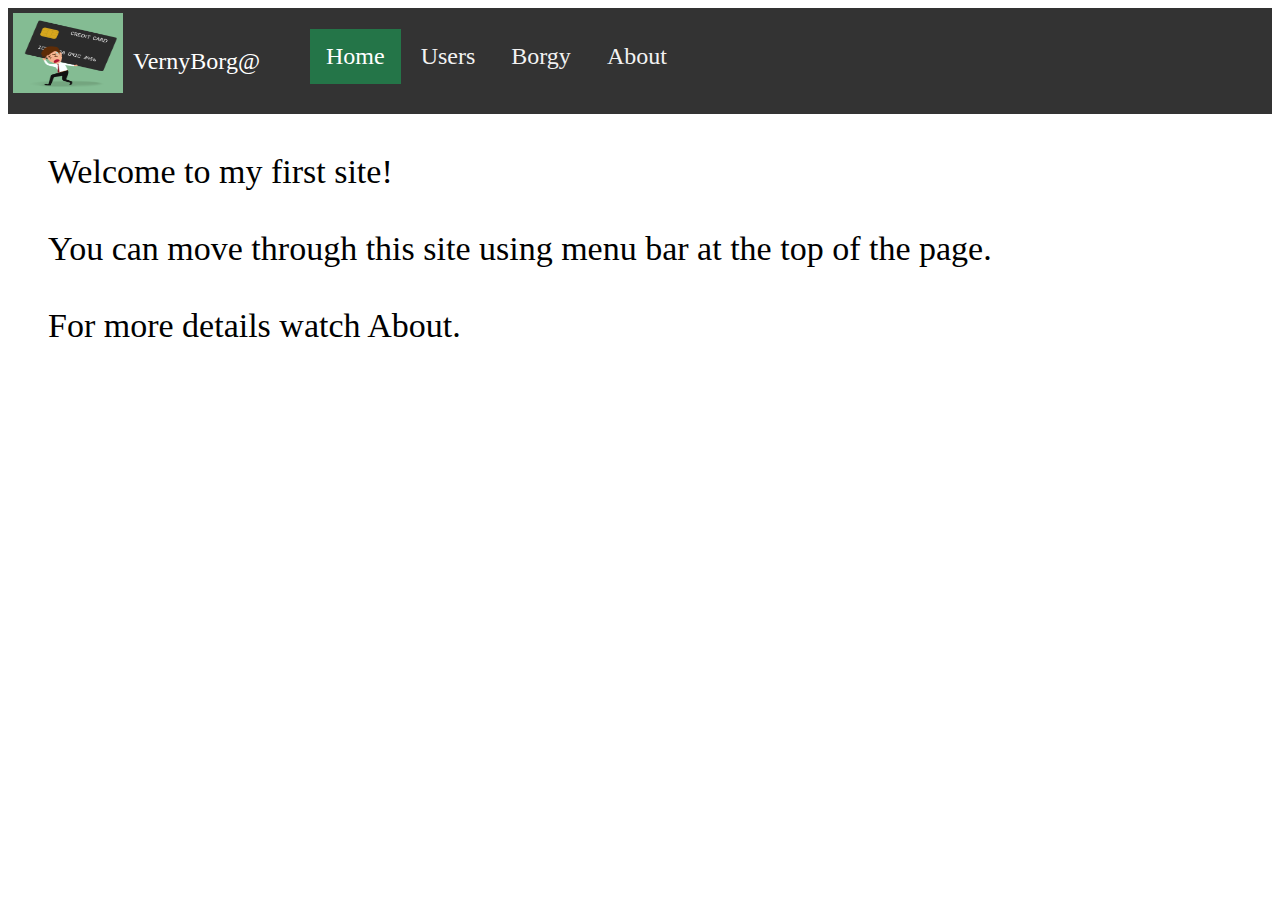
<file: index.html>
<!doctype html>
<html lang="en">

<head>
  <meta charset="utf-8">
  <title>Home</title>
  <meta name="description" content="MY FIRST SITE DESCRIPTION">
  <meta name="author" content="MY NAME">
  <link rel="icon" href="./images/logo1.png">
  <link type="text/css" href="./stylesheets/style.css" rel="stylesheet" />
</head>

<body>
  <div id="mainTheme">
    <div class="row">
      <div class="column">
        <img src="./images/logo1.png" height="80" width="110">
      </div>
      <div class="column" id="name">
        <p>VernyBorg@</p>
      </div>
      <div class="column">
        <ul>
          <li><a class="here" href="./index.html">Home</a></li>
          <li><a href="./users.html">Users</a></li>
          <li><a href="./borgy.html">Borgy</a></li>
          <li><a href="./about.html">About</a></li>
        </ul>
      </div>

    </div>
    <p style="text-indent:30px; font-size:34px; font-family:serif; padding-top:5px; padding-left:10px; padding-right:10px; text-align:justify;">
      Welcome to my first site!
    </p>
    <p style="text-indent:30px; font-size:34px; font-family:serif; padding-top:5px; padding-left:10px; padding-right:10px; text-align:justify;">
      You can move through this site using menu bar at the top of the page.
    </p>
    <p style="text-indent:30px; font-size:34px; font-family:serif; padding-top:5px; padding-left:10px; padding-right:10px; text-align:justify;">
      For more details watch About.
    </p>
  </div>
</body>

</html>
</file>
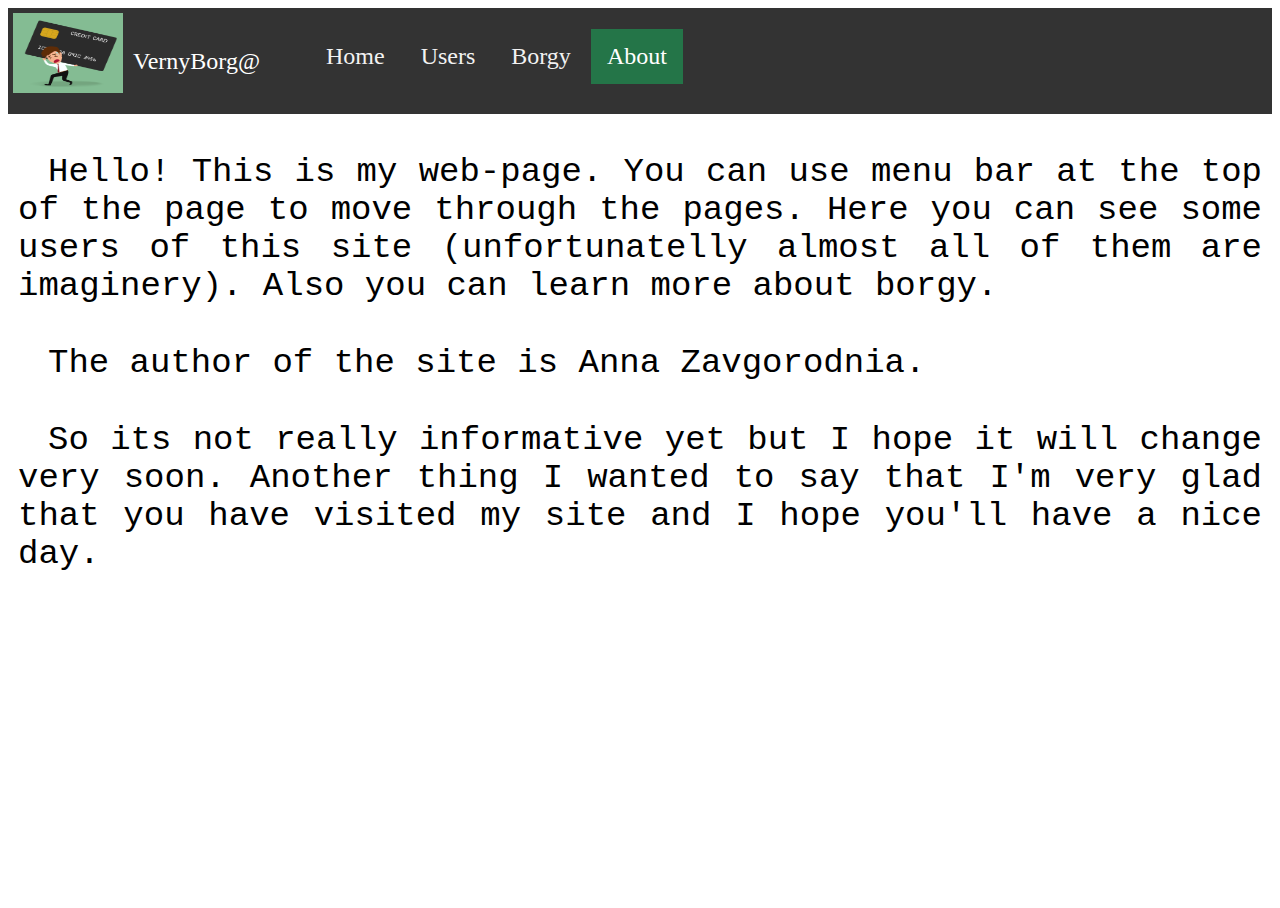
<file: about.html>
<!doctype html>
<html lang="en">

<head>
  <meta charset="utf-8">
  <title>About</title>
  <meta name="description" content="MY FIRST SITE DESCRIPTION">
  <meta name="author" content="MY NAME">
  <link rel="icon" href="./images/logo1.png">
  <link type="text/css" href="./stylesheets/style.css" rel="stylesheet" />
</head>

<body>
  <div class="row">
    <div class="column">
      <img src="./images/logo1.png" height="80" width="110">
    </div>
    <div class="column" id="name">
      <p>VernyBorg@</p>
    </div>
    <div class="column">
      <ul>
        <li><a href="./index.html">Home</a></li>
        <li><a href="./users.html">Users</a></li>
        <li><a  href="./borgy.html">Borgy</a></li>
        <li><a class="here" href="./about.html">About</a></li>
      </ul>
    </div>

  </div>
  <p style="text-indent:30px; font-size:34px; font-family:monospace; padding-top:5px; padding-left:10px; padding-right:10px; text-align:justify;">
    Hello! This is my web-page. You can use menu bar at the top of the page to move through the pages. Here you can see some
    users of this site (unfortunatelly almost all of them are imaginery). Also you can learn more about borgy.
  </p>
  <p style="text-indent:30px; font-size:34px; font-family:monospace; padding-top:5px; padding-left:10px; padding-right:10px; text-align:justify;">
    The author of the site is Anna Zavgorodnia.
  </p>
  <p style="text-indent:30px; font-size:34px; font-family:monospace; padding-top:5px; padding-left:10px; padding-right:10px; text-align:justify;">
    So its not really informative yet but I hope it will change very soon. Another thing I wanted to say that I'm very glad that
    you have visited my site and I hope you'll have a nice day.
  </p>

</body>

</html>
</file>
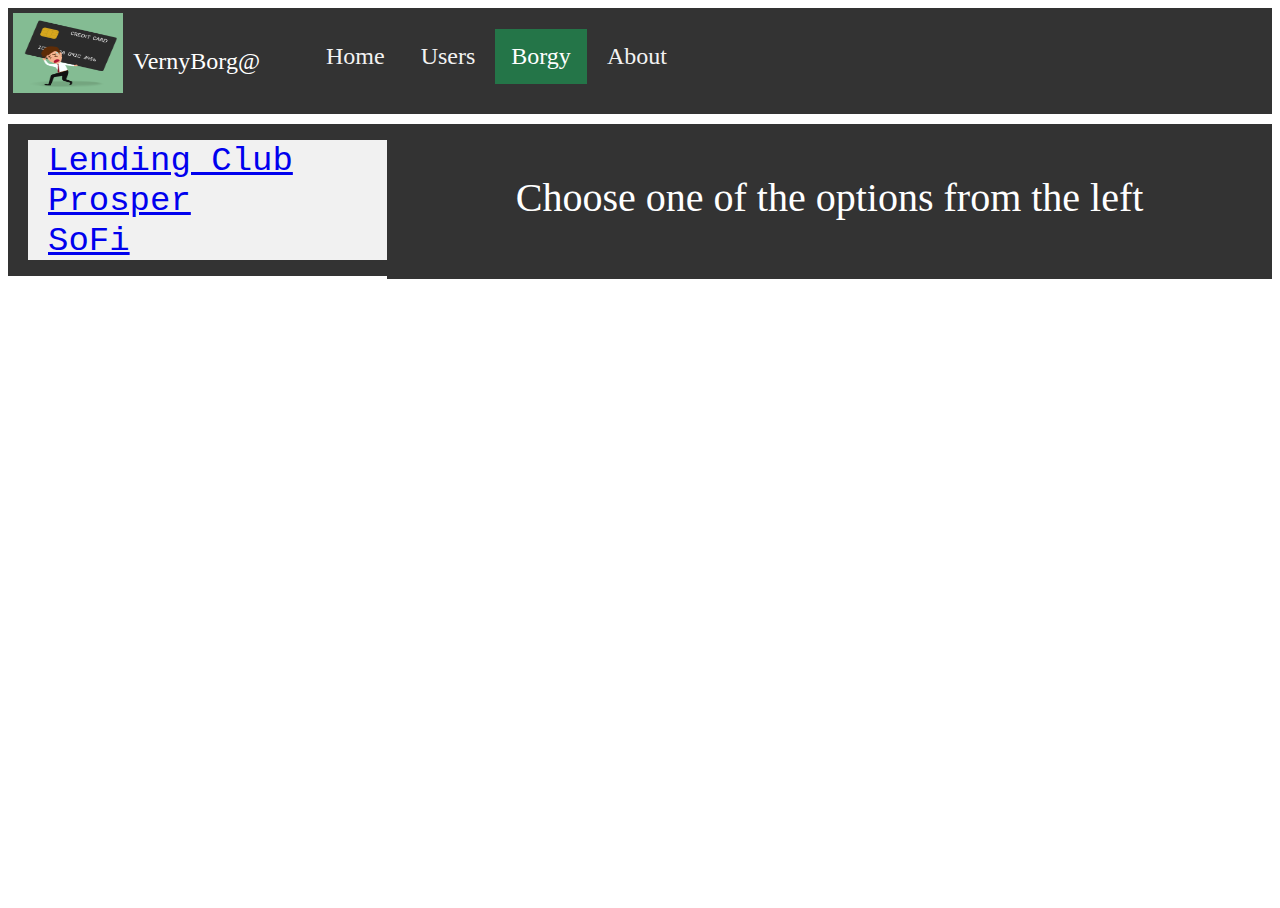
<file: borgy.html>
<!doctype html>
<html lang="en">

<head>
  <meta charset="utf-8">
  <title>Borgy</title>
  <meta name="description" content="MY FIRST SITE DESCRIPTION">
  <meta name="author" content="MY NAME">
  <link rel="icon" href="./images/logo1.png">
  <link type="text/css" href="./stylesheets/style.css" rel="stylesheet" />
</head>

<body>
  <div id="mainTheme">
    <div class="row">
      <div class="column">
        <img src="./images/logo1.png" height="80" width="110">
      </div>
      <div class="column" id="name">
        <p>VernyBorg@</p>
      </div>
      <div class="column">
        <ul>
          <li><a href="./index.html">Home</a></li>
          <li><a href="./users.html">Users</a></li>
          <li><a class="here" href="./borgy.html">Borgy</a></li>
          <li><a href="./about.html">About</a></li>
        </ul>
      </div>

    </div>
    <div class="r">
      <div class="col left l">
        <ul class="borgy">
          <li class="bli"><a href="./borgy/1.html">Lending Club</a></li>
          <li class="bli"><a href="./borgy/2.html">Prosper</a></li>
          <li class="bli"><a href="./borgy/3.html">SoFi</a></li>
        </ul>
      </div>
      <div class="col right r">
        <p style="color:white; text-align:center;font-size:40px;">
          Choose one of the options from the left
        </p>
      </div>
    </div>
  </div>



</body>

</html>
</file>
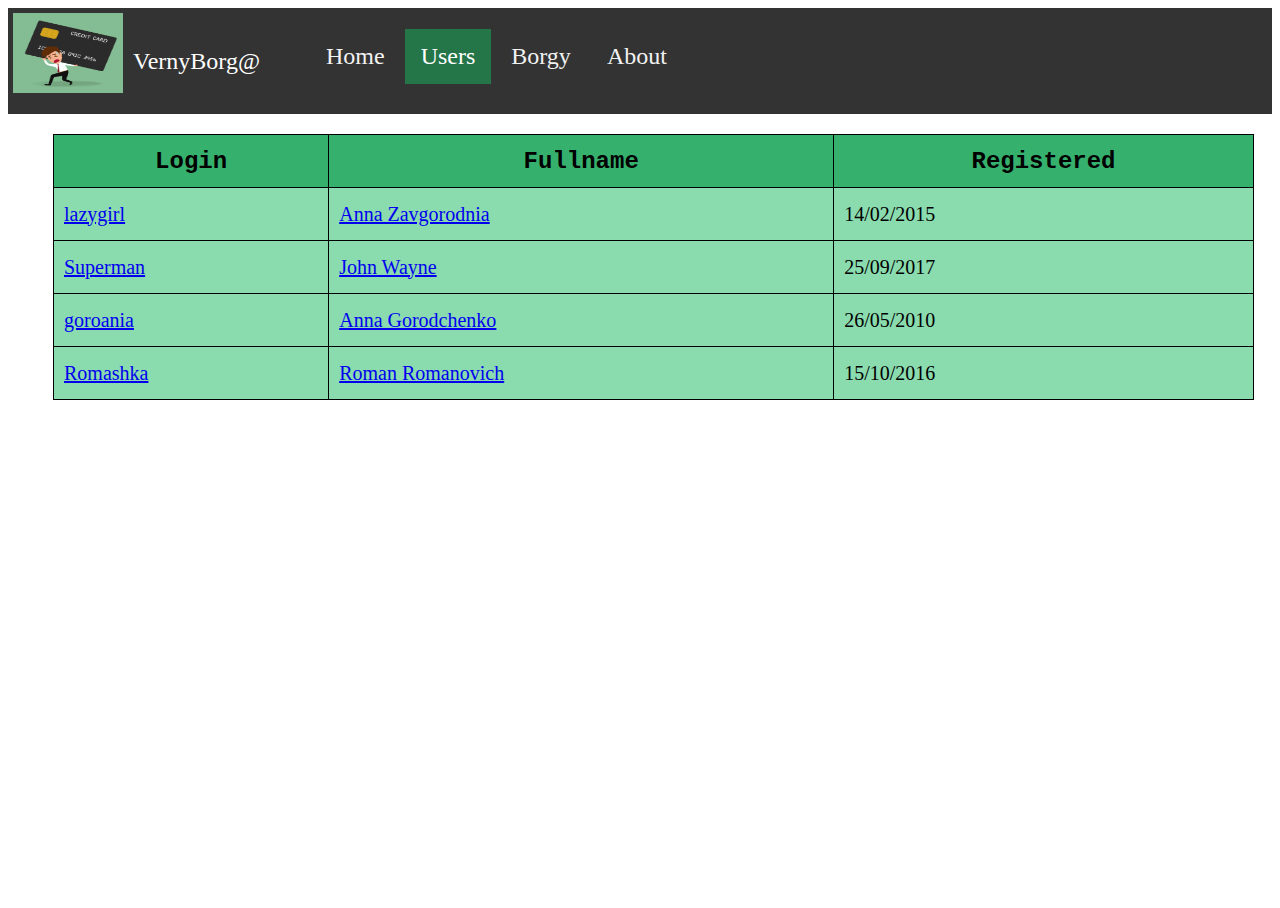
<file: users.html>
<!doctype html>

<html lang="en">

<head>
    <meta charset="utf-8">

    <title>Users</title>
    <meta name="description" content="The HTML5 Herald">
    <meta name="author" content="SitePoint">
    <link rel="icon" href="./images/logo1.png">
    <link type="text/css" href="./stylesheets/style.css" rel="stylesheet" />

</head>

<body>
    <div id="mainTheme">
        <div class="row">
            <div class="column">
                <img src="./images/logo1.png" height="80" width="110">
            </div>
            <div class="column" id="name">
                <p>VernyBorg@</p>
            </div>
            <div class="column">
                <ul>
                    <li><a href="./index.html">Home</a></li>
                    <li><a class="here" href="./users.html">Users</a></li>
                    <li><a href="./borgy.html">Borgy</a></li>
                    <li><a href="./about.html">About</a></li>
                </ul>
            </div>

        </div>
        <div class="relative">
            <table id="users">
                <tr>
                    <th>Login</th>
                    <th>Fullname</th>
                    <th>Registered</th>
                </tr>
                <tr>
                    <td class="utd"><a href="./users/1.html">lazygirl</a></td>
                    <td class="utd"><a href="./users/1.html">Anna Zavgorodnia</a></td>
                    <td class="utd">14/02/2015</td>
                </tr>
                <tr>
                    <td class="utd"><a href="./users/2.html">Superman</a></td>
                    <td class="utd"><a href="./users/2.html">John Wayne</a></td>
                    <td class="utd">25/09/2017</td>
                </tr>
                <tr>
                    <td class="utd"><a href="./users/3.html">goroania</a></td>
                    <td class="utd"><a href="./users/3.html">Anna Gorodchenko</a></td>
                    <td class="utd">26/05/2010</td>
                </tr>
                <tr>
                    <td class="utd"><a href="./users/4.html">Romashka</a></td>
                    <td class="utd"><a href="./users/4.html">Roman Romanovich</a></td>
                    <td class="utd">15/10/2016</td>
                </tr>
            </table>
        </div>
    </div>
</body>

</html>
</file>
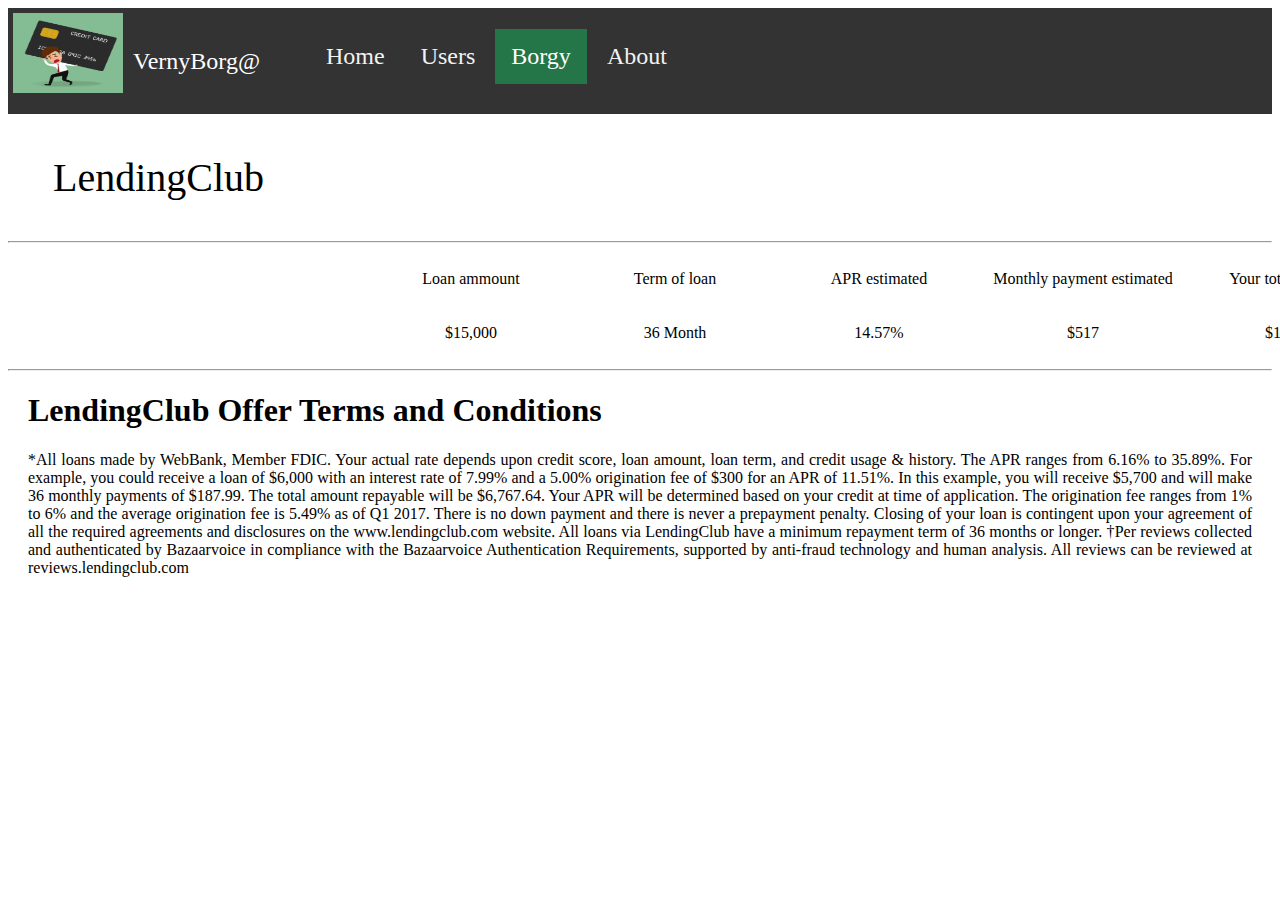
<file: borgy/1.html>
<!doctype html>
<html lang="en">

<head>
    <meta charset="utf-8">
    <title>Lending Club</title>
    <meta name="description" content="MY FIRST SITE DESCRIPTION">
    <meta name="author" content="MY NAME">
    <link rel="icon" href="../images/logo1.png">
    <link type="text/css" href="../stylesheets/style.css" rel="stylesheet" />
</head>

<body>
    <div id="mainTheme">
        <div class="row">
            <div class="column">
                <img src="../images/logo1.png" height="80" width="110">
            </div>
            <div class="column" id="name">
                <p>VernyBorg@</p>
            </div>
            <div class="column">
                <ul>
                    <li><a href="../index.html">Home</a></li>
                    <li><a href="../users.html">Users</a></li>
                    <li><a class="here" href="../borgy.html">Borgy</a></li>
                    <li><a href="../about.html">About</a></li>
                </ul>
            </div>
        </div>
        <div>
            <p style="font-size:40px; padding-left:45px; font-family: serif;">LendingClub</p>
        </div>
        <hr>
        <div>
            <table class="loan">
                <tr>
                    <td class="lrow">Loan ammount</td>
                    <td class="lrow">Term of loan</td>
                    <td class="lrow">APR estimated</td>
                    <td class="lrow">Monthly payment estimated</td>
                    <td class="lrow">Your total savings</td>
                </tr>
                <tr>
                    <td class="lrow">$15,000</td>
                    <td class="lrow">36 Month</td>
                    <td class="lrow">14.57%</td>
                    <td class="lrow">$517</td>
                    <td class="lrow">$1,465</td>
                </tr>
            </table>
        </div>
        <hr>
        <div>
            <h1 style="padding-left:20px;">LendingClub Offer Terms and Conditions </h1>
        </div>
        <div>
            <p style="padding-left:20px; text-align: justify; padding-right:20px;">*All loans made by WebBank, Member FDIC. Your actual rate depends upon credit score, loan amount, loan term,
                and credit usage & history. The APR ranges from 6.16% to 35.89%. For example, you could receive a loan of
                $6,000 with an interest rate of 7.99% and a 5.00% origination fee of $300 for an APR of 11.51%. In this example,
                you will receive $5,700 and will make 36 monthly payments of $187.99. The total amount repayable will be
                $6,767.64. Your APR will be determined based on your credit at time of application. The origination fee ranges
                from 1% to 6% and the average origination fee is 5.49% as of Q1 2017. There is no down payment and there
                is never a prepayment penalty. Closing of your loan is contingent upon your agreement of all the required
                agreements and disclosures on the www.lendingclub.com website. All loans via LendingClub have a minimum repayment
                term of 36 months or longer. †Per reviews collected and authenticated by Bazaarvoice in compliance with the
                Bazaarvoice Authentication Requirements, supported by anti-fraud technology and human analysis. All reviews
                can be reviewed at reviews.lendingclub.com
            </p>
        </div>


    </div>
</body>

</html>
</file>
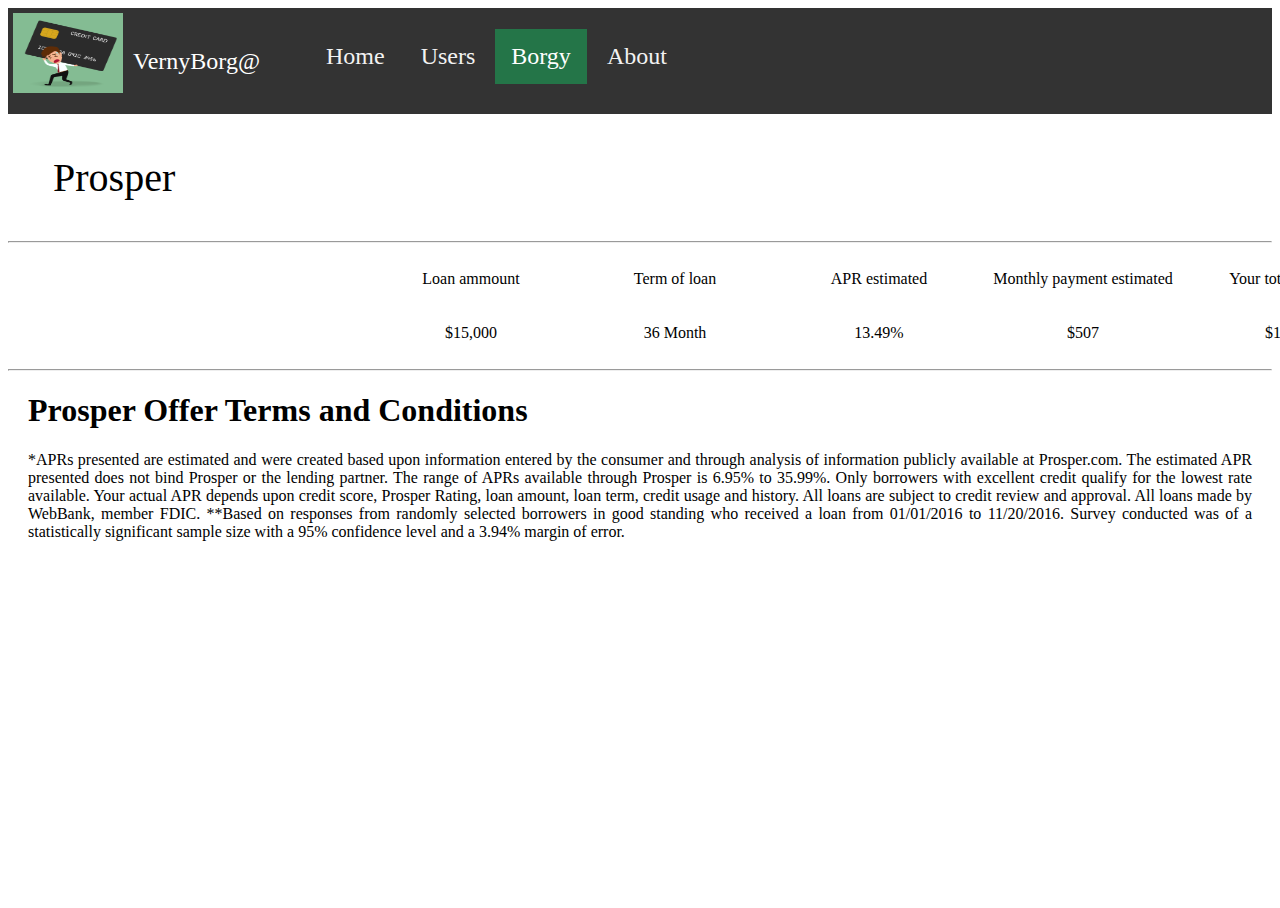
<file: borgy/2.html>
<!doctype html>
<html lang="en">

<head>
  <meta charset="utf-8">
  <title>Prosper</title>
  <meta name="description" content="MY FIRST SITE DESCRIPTION">
  <meta name="author" content="MY NAME">
  <link rel="icon" href="../images/logo1.png">
  <link type="text/css" href="../stylesheets/style.css" rel="stylesheet" />
</head>

<body>
  <div id="mainTheme">
    <div class="row">
      <div class="column">
        <img src="../images/logo1.png" height="80" width="110">
      </div>
      <div class="column" id="name">
        <p>VernyBorg@</p>
      </div>
      <div class="column">
        <ul>
          <li><a href="../index.html">Home</a></li>
          <li><a href="../users.html">Users</a></li>
          <li><a class="here" href="../borgy.html">Borgy</a></li>
          <li><a href="../about.html">About</a></li>
        </ul>
      </div>
    </div>
    <div>
      <p style="font-size:40px; padding-left:45px; font-family: serif;">
        Prosper
      </p>
    </div>
    <hr>
    <div>
      <table class="loan">
        <tr>
          <td class="lrow">Loan ammount</td>
          <td class="lrow">Term of loan</td>
          <td class="lrow">APR estimated</td>
          <td class="lrow">Monthly payment estimated</td>
          <td class="lrow">Your total savings</td>
        </tr>
        <tr>
          <td class="lrow">$15,000</td>
          <td class="lrow">36 Month</td>
          <td class="lrow">13.49%</td>
          <td class="lrow">$507</td>
          <td class="lrow">$1,748</td>
        </tr>
      </table>
    </div>
    <hr>
    <div>
      <h1 style="padding-left:20px;">Prosper Offer Terms and Conditions</h1>
    </div>
    <div>
      <p style="padding-left:20px; text-align: justify; padding-right:20px;">*APRs presented are estimated and were created based upon information entered by the consumer and through analysis
        of information publicly available at Prosper.com. The estimated APR presented does not bind Prosper or the lending
        partner. The range of APRs available through Prosper is 6.95% to 35.99%. Only borrowers with excellent credit qualify
        for the lowest rate available. Your actual APR depends upon credit score, Prosper Rating, loan amount, loan term,
        credit usage and history. All loans are subject to credit review and approval. All loans made by WebBank, member
        FDIC. **Based on responses from randomly selected borrowers in good standing who received a loan from 01/01/2016
        to 11/20/2016. Survey conducted was of a statistically significant sample size with a 95% confidence level and a
        3.94% margin of error.
      </p>
    </div>


  </div>
</body>

</html>
</file>
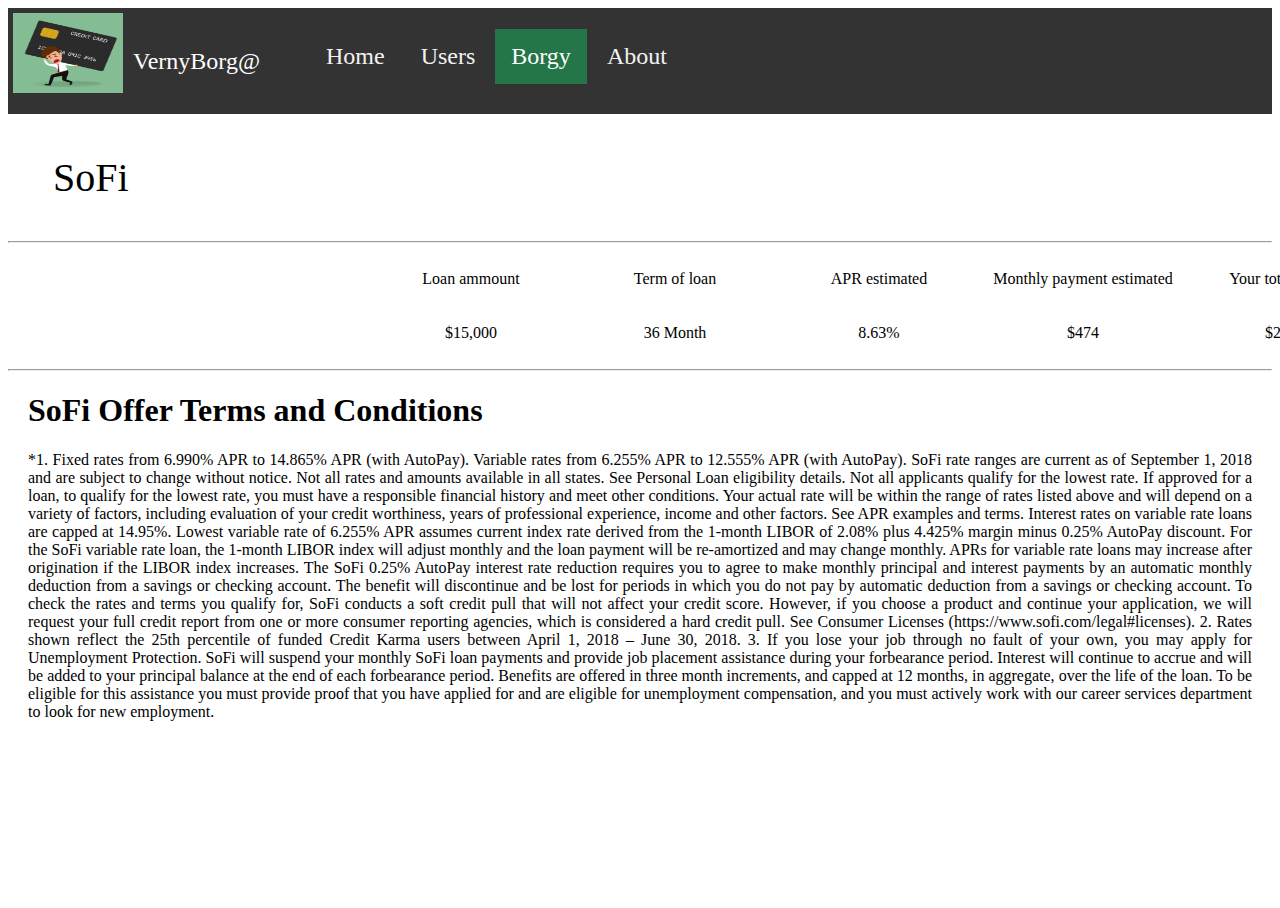
<file: borgy/3.html>
<!doctype html>
<html lang="en">

<head>
  <meta charset="utf-8">
  <title>SoFi</title>
  <meta name="description" content="MY FIRST SITE DESCRIPTION">
  <meta name="author" content="MY NAME">
  <link rel="icon" href="../images/logo1.png">
  <link type="text/css" href="../stylesheets/style.css" rel="stylesheet" />
</head>

<body>
  <div id="mainTheme">
    <div class="row">
      <div class="column">
        <img src="../images/logo1.png" height="80" width="110">
      </div>
      <div class="column" id="name">
        <p>VernyBorg@</p>
      </div>
      <div class="column">
        <ul>
          <li><a href="../index.html">Home</a></li>
          <li><a href="../users.html">Users</a></li>
          <li><a class="here" href="../borgy.html">Borgy</a></li>
          <li><a href="../about.html">About</a></li>
        </ul>
      </div>
    </div>
    <div>
      <p style="font-size:40px; padding-left:45px; font-family: serif;">SoFi</p>
    </div>
    <hr>
    <div>
      <table class="loan">
        <tr>
          <td class="lrow">Loan ammount</td>
          <td class="lrow">Term of loan</td>
          <td class="lrow">APR estimated</td>
          <td class="lrow">Monthly payment estimated</td>
          <td class="lrow">Your total savings</td>
        </tr>
        <tr>
          <td class="lrow">$15,000</td>
          <td class="lrow">36 Month</td>
          <td class="lrow">8.63%</td>
          <td class="lrow">$474</td>
          <td class="lrow">$2,991</td>
        </tr>
      </table>
    </div>
    <hr>
    <div>
      <h1 style="padding-left:20px;">SoFi Offer Terms and Conditions</h1>
    </div>
    <div>
      <p style="padding-left:20px; text-align: justify; padding-right:20px;">
        *1. Fixed rates from 6.990% APR to 14.865% APR (with AutoPay). Variable rates from 6.255% APR to 12.555% APR (with AutoPay).
        SoFi rate ranges are current as of September 1, 2018 and are subject to change without notice. Not all rates and
        amounts available in all states. See Personal Loan eligibility details. Not all applicants qualify for the lowest
        rate. If approved for a loan, to qualify for the lowest rate, you must have a responsible financial history and meet
        other conditions. Your actual rate will be within the range of rates listed above and will depend on a variety of
        factors, including evaluation of your credit worthiness, years of professional experience, income and other factors.
        See APR examples and terms. Interest rates on variable rate loans are capped at 14.95%. Lowest variable rate of 6.255%
        APR assumes current index rate derived from the 1-month LIBOR of 2.08% plus 4.425% margin minus 0.25% AutoPay discount.
        For the SoFi variable rate loan, the 1-month LIBOR index will adjust monthly and the loan payment will be re-amortized
        and may change monthly. APRs for variable rate loans may increase after origination if the LIBOR index increases.
        The SoFi 0.25% AutoPay interest rate reduction requires you to agree to make monthly principal and interest payments
        by an automatic monthly deduction from a savings or checking account. The benefit will discontinue and be lost for
        periods in which you do not pay by automatic deduction from a savings or checking account. To check the rates and
        terms you qualify for, SoFi conducts a soft credit pull that will not affect your credit score. However, if you choose
        a product and continue your application, we will request your full credit report from one or more consumer reporting
        agencies, which is considered a hard credit pull. See Consumer Licenses (https://www.sofi.com/legal#licenses). 2.
        Rates shown reflect the 25th percentile of funded Credit Karma users between April 1, 2018 – June 30, 2018. 3. If
        you lose your job through no fault of your own, you may apply for Unemployment Protection. SoFi will suspend your
        monthly SoFi loan payments and provide job placement assistance during your forbearance period. Interest will continue
        to accrue and will be added to your principal balance at the end of each forbearance period. Benefits are offered
        in three month increments, and capped at 12 months, in aggregate, over the life of the loan. To be eligible for this
        assistance you must provide proof that you have applied for and are eligible for unemployment compensation, and you
        must actively work with our career services department to look for new employment.
      </p>
    </div>


  </div>
</body>

</html>
</file>
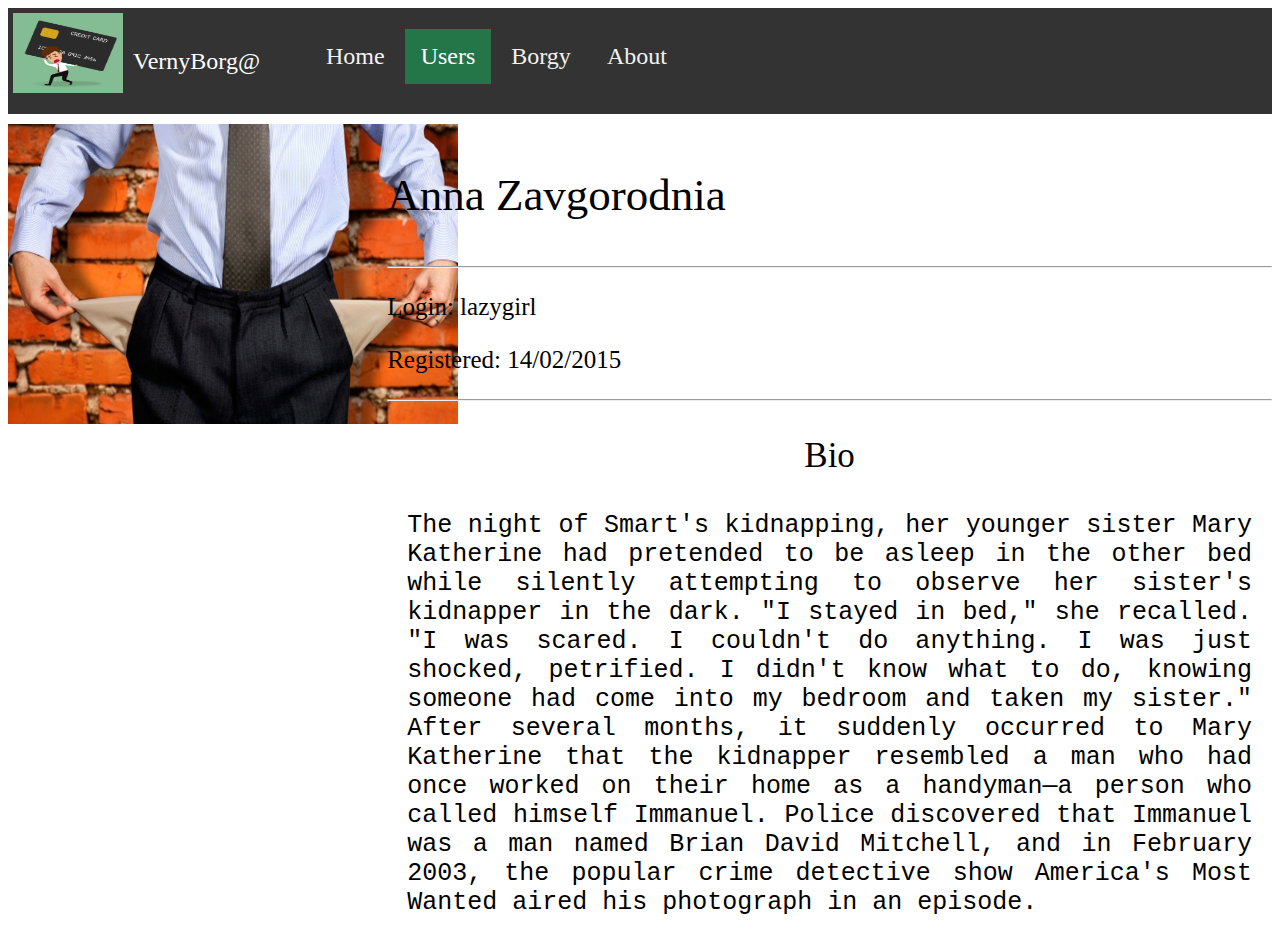
<file: users/1.html>
<!doctype html>
<html lang="en">

<head>
    <meta charset="utf-8">
    <title>Anna Zavgorodnia</title>
    <meta name="description" content="MY FIRST SITE DESCRIPTION">
    <meta name="author" content="MY NAME">
    <link rel="icon" href="../images/logo1.png">
    <link type="text/css" href="../stylesheets/style.css" rel="stylesheet" />
</head>

<body>
    <div class="row">
        <div class="column">
            <img src="../images/logo1.png" height="80" width="110">
        </div>
        <div class="column" id="name">
            <p>VernyBorg@</p>
        </div>
        <div class="column">
            <ul>
                <li><a href="../index.html">Home</a></li>
                <li><a class="here" href="../users.html">Users</a></li>
                <li><a href="../borgy.html">Borgy</a></li>
                <li><a href="../about.html">About</a></li>
            </ul>
        </div>
    </div>
    <div class="r">
        <div class="col left">
            <img src="../images/logo.jpg" height="300" width="450">
        </div>
        <div class="col right">
            <div class="top">
                <p style="font-size:45px;">Anna Zavgorodnia</p>
                <hr>
                <p style="font-size:25px;">Login: lazygirl</p>
                <p style="font-size:25px;">Registered: 14/02/2015</p>
            </div>
            <hr>
            <div class="bottom">
                <p style="font-size:35px; text-align:center;">Bio</p>
                <p style="font-size:25px; font-family: monospace; padding-left:20px; text-align: justify; padding-right:20px;">
                    The night of Smart's kidnapping, her younger sister Mary Katherine had pretended to be asleep in the other bed while silently
                    attempting to observe her sister's kidnapper in the dark. "I stayed in bed," she recalled. "I was scared.
                    I couldn't do anything. I was just shocked, petrified. I didn't know what to do, knowing someone had
                    come into my bedroom and taken my sister." After several months, it suddenly occurred to Mary Katherine
                    that the kidnapper resembled a man who had once worked on their home as a handyman—a person who called
                    himself Immanuel. Police discovered that Immanuel was a man named Brian David Mitchell, and in February
                    2003, the popular crime detective show America's Most Wanted aired his photograph in an episode.
                </p>
            </div>
        </div>

    </div>

</body>

</html>
</file>
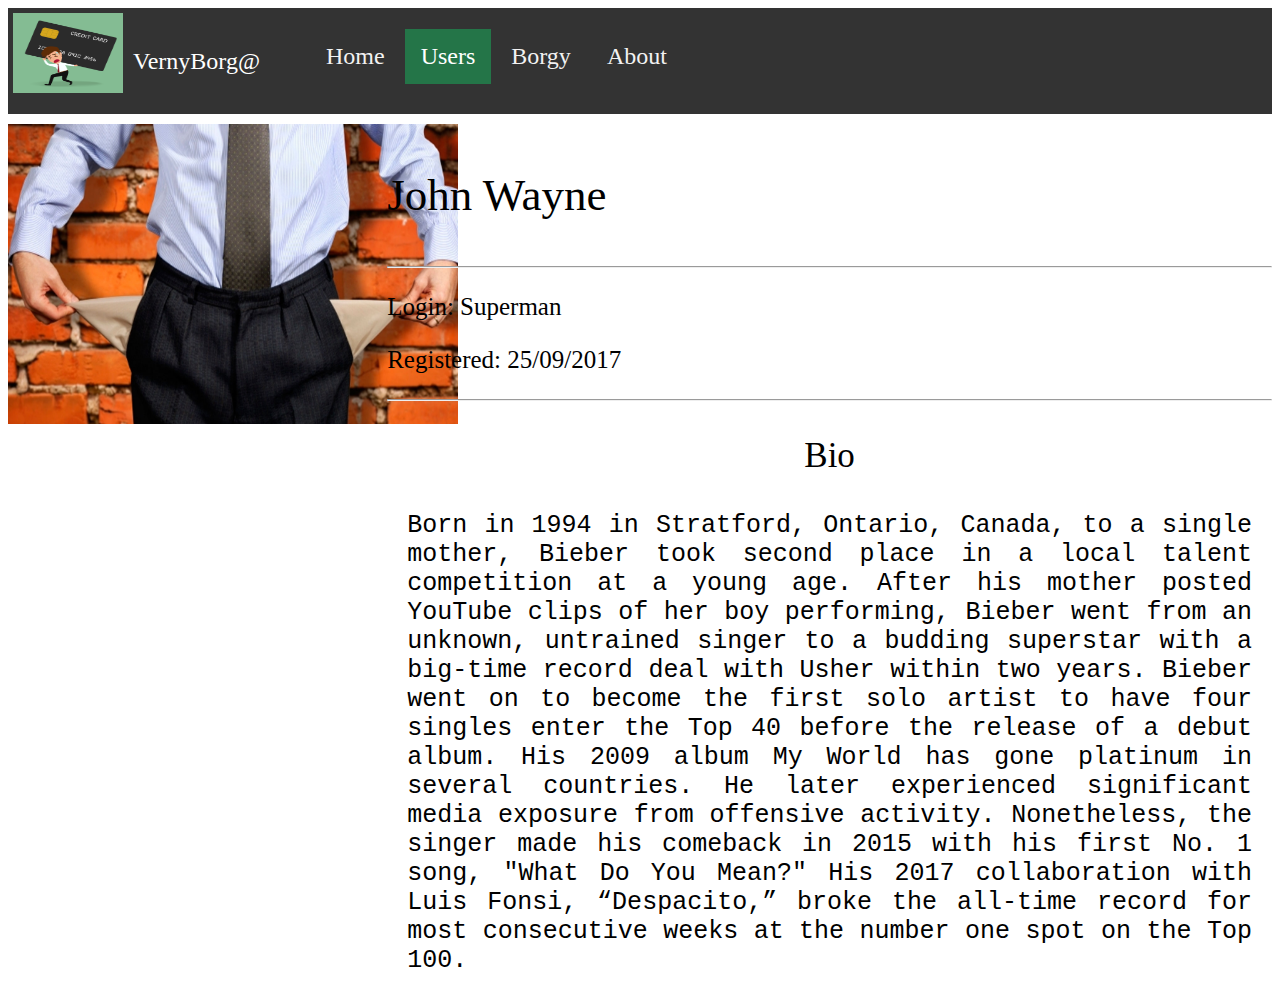
<file: users/2.html>
<!doctype html>
<html lang="en">

<head>
    <meta charset="utf-8">
    <title>John Wayne</title>
    <meta name="description" content="MY FIRST SITE DESCRIPTION">
    <meta name="author" content="MY NAME">
    <link rel="icon" href="../images/logo1.png">
    <link type="text/css" href="../stylesheets/style.css" rel="stylesheet" />
</head>

<body>
    <div class="row">
        <div class="column">
            <img src="../images/logo1.png" height="80" width="110">
        </div>
        <div class="column" id="name">
            <p>VernyBorg@</p>
        </div>
        <div class="column">
            <ul>
                <li><a href="../index.html">Home</a></li>
                <li><a class="here" href="../users.html">Users</a></li>
                <li><a href="../borgy.html">Borgy</a></li>
                <li><a href="../about.html">About</a></li>
            </ul>
        </div>
    </div>
    <div class="r">
        <div class="col left">
            <img src="../images/logo.jpg" height="300" width="450">
        </div>
        <div class="col right">
            <div class="top">
                <p style="font-size:45px;">John Wayne</p>
                <hr>
                <p style="font-size:25px;">Login: Superman</p>
                <p style="font-size:25px;">Registered: 25/09/2017</p>
            </div>
            <hr>
            <div class="bottom">
                <p style="font-size:35px; text-align:center;">Bio</p>
                <p style="font-size:25px; font-family: monospace; padding-left:20px; text-align: justify; padding-right:20px;">
                    Born in 1994 in Stratford, Ontario, Canada, to a single mother, Bieber took second place in a local talent competition at
                    a young age. After his mother posted YouTube clips of her boy performing, Bieber went from an unknown,
                    untrained singer to a budding superstar with a big-time record deal with Usher within two years. Bieber
                    went on to become the first solo artist to have four singles enter the Top 40 before the release of a
                    debut album. His 2009 album My World has gone platinum in several countries. He later experienced significant
                    media exposure from offensive activity. Nonetheless, the singer made his comeback in 2015 with his first
                    No. 1 song, "What Do You Mean?" His 2017 collaboration with Luis Fonsi, “Despacito,” broke the all-time
                    record for most consecutive weeks at the number one spot on the Top 100.
                </p>
            </div>
        </div>

    </div>

</body>

</html>
</file>
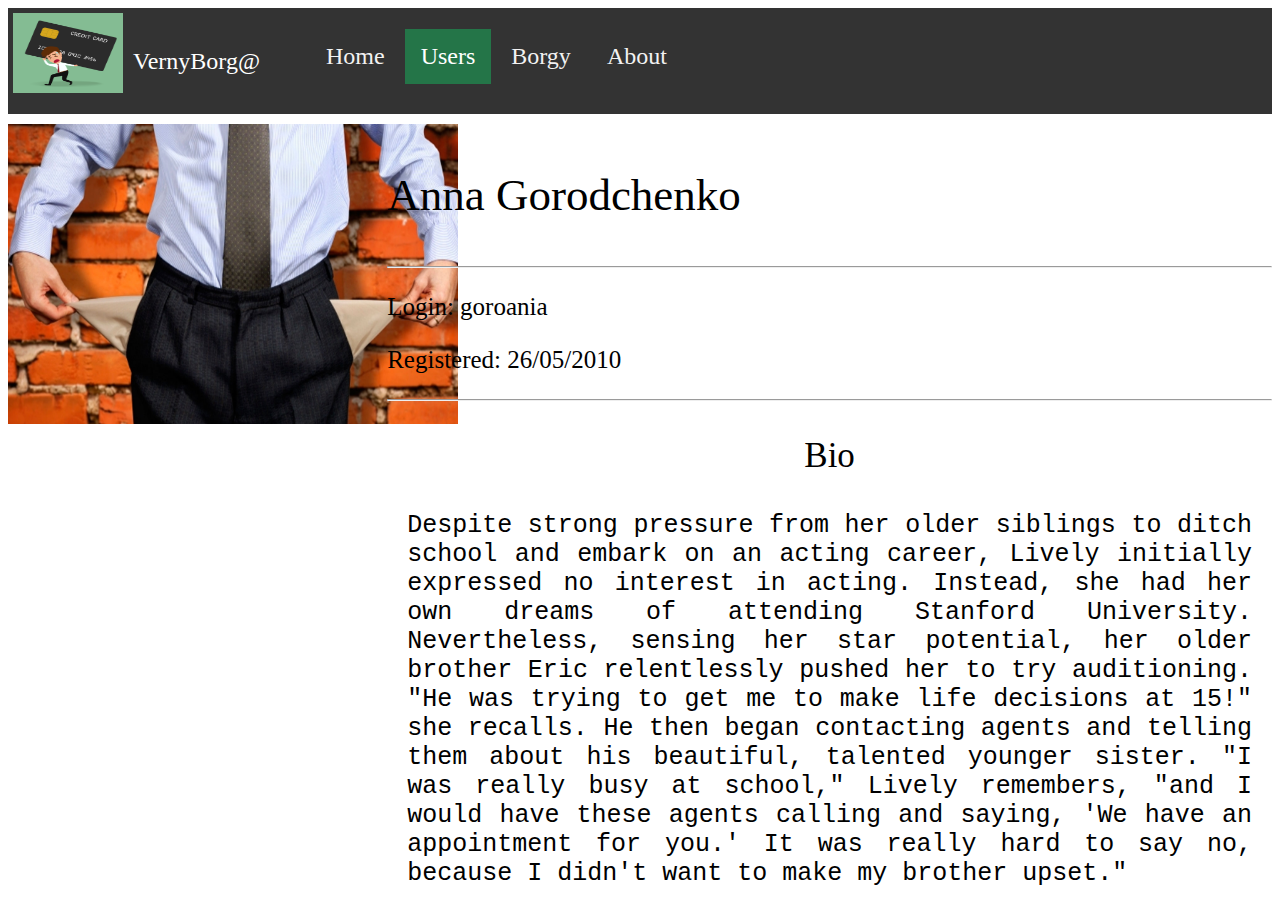
<file: users/3.html>
<!doctype html>
<html lang="en">

<head>
    <meta charset="utf-8">
    <title>Anna Gorodchenko</title>
    <meta name="description" content="MY FIRST SITE DESCRIPTION">
    <meta name="author" content="MY NAME">
    <link rel="icon" href="../images/logo1.png">
    <link type="text/css" href="../stylesheets/style.css" rel="stylesheet" />
</head>

<body>
    <div class="row">
        <div class="column">
            <img src="../images/logo1.png" height="80" width="110">
        </div>
        <div class="column" id="name">
            <p>VernyBorg@</p>
        </div>
        <div class="column">
            <ul>
                <li><a href="../index.html">Home</a></li>
                <li><a class="here" href="../users.html">Users</a></li>
                <li><a href="../borgy.html">Borgy</a></li>
                <li><a href="../about.html">About</a></li>
            </ul>
        </div>
    </div>
    <div class="r">
        <div class="col left">
            <img src="../images/logo.jpg" height="300" width="450">
        </div>
        <div class="col right">
            <div class="top">
                <p style="font-size:45px;">Anna Gorodchenko</p>
                <hr>
                <p style="font-size:25px;">Login: goroania</p>
                <p style="font-size:25px;">Registered: 26/05/2010</p>
            </div>
            <hr>
            <div class="bottom">
                <p style="font-size:35px; text-align:center;">Bio</p>
                <p style="font-size:25px; font-family: monospace; padding-left:20px; text-align: justify; padding-right:20px;">
                    Despite strong pressure from her older siblings to ditch school and embark on an acting career, Lively initially expressed
                    no interest in acting. Instead, she had her own dreams of attending Stanford University. Nevertheless,
                    sensing her star potential, her older brother Eric relentlessly pushed her to try auditioning. "He was
                    trying to get me to make life decisions at 15!" she recalls. He then began contacting agents and telling
                    them about his beautiful, talented younger sister. "I was really busy at school," Lively remembers, "and
                    I would have these agents calling and saying, 'We have an appointment for you.' It was really hard to
                    say no, because I didn't want to make my brother upset."
                </p>
            </div>
        </div>

    </div>

</body>

</html>
</file>
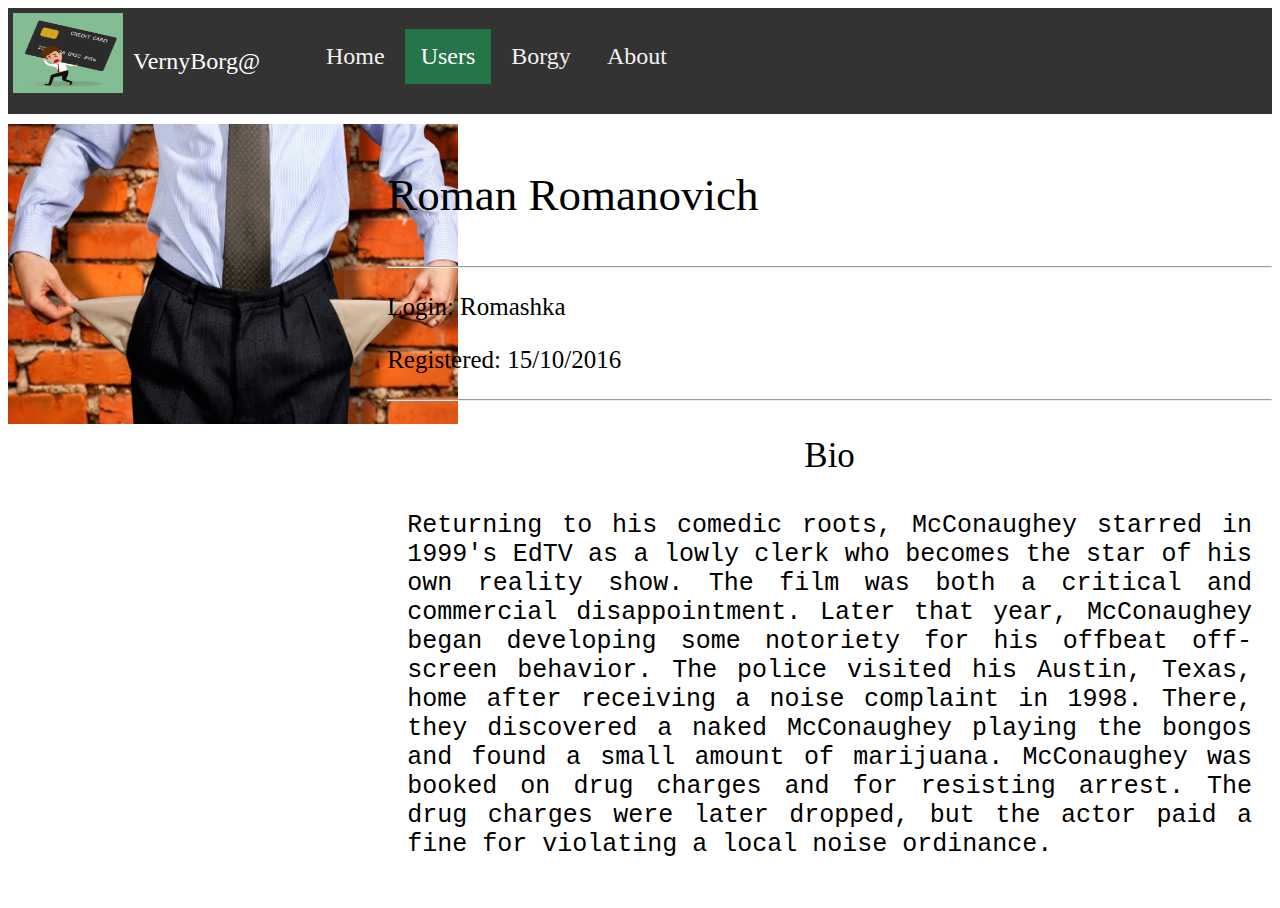
<file: users/4.html>
<!doctype html>
<html lang="en">

<head>
    <meta charset="utf-8">
    <title>Roman Romanovich</title>
    <meta name="description" content="MY FIRST SITE DESCRIPTION">
    <meta name="author" content="MY NAME">
    <link rel="icon" href="../images/logo1.png">
    <link type="text/css" href="../stylesheets/style.css" rel="stylesheet" />
</head>

<body>
    <div class="row">
        <div class="column">
            <img src="../images/logo1.png" height="80" width="110">
        </div>
        <div class="column" id="name">
            <p>VernyBorg@</p>
        </div>
        <div class="column">
            <ul>
                <li><a href="../index.html">Home</a></li>
                <li><a class="here" href="../users.html">Users</a></li>
                <li><a href="../borgy.html">Borgy</a></li>
                <li><a href="../about.html">About</a></li>
            </ul>
        </div>
    </div>
    <div class="r">
        <div class="col left">
            <img src="../images/logo.jpg" height="300" width="450">
        </div>
        <div class="col right">
            <div class="top">
                <p style="font-size:45px;">Roman Romanovich</p>
                <hr>
                <p style="font-size:25px;">Login: Romashka</p>
                <p style="font-size:25px;">Registered: 15/10/2016</p>
            </div>
            <hr>
            <div class="bottom">
                <p style="font-size:35px; text-align:center;">Bio</p>
                <p style="font-size:25px; font-family: monospace; padding-left:20px; text-align: justify; padding-right:20px;">
                    Returning to his comedic roots, McConaughey starred in 1999's EdTV as a lowly clerk who becomes the star of his own reality
                    show. The film was both a critical and commercial disappointment. Later that year, McConaughey began
                    developing some notoriety for his offbeat off-screen behavior. The police visited his Austin, Texas,
                    home after receiving a noise complaint in 1998. There, they discovered a naked McConaughey playing the
                    bongos and found a small amount of marijuana. McConaughey was booked on drug charges and for resisting
                    arrest. The drug charges were later dropped, but the actor paid a fine for violating a local noise ordinance.
                </p>
            </div>
        </div>

    </div>
</body>

</html>
</file>
<file: stylesheets/style.css>
.column {
    float: left;
    padding: 5px;
    margin: 10;
}

 .row:after {
    content: "";
    display: table;
    clear: both;
} 

.col {
    float: left;
}

.col.left {
    width: 30%;
}

.col.right {
    width: 70%;
}

.r:after {
    content: "";
    display: table;
    clear: both;
}

.r{
    padding-top:10px;
}


#name{
    font-size: 24px;
    color: white;
    line-height: 2;
    display: table-cell;
    vertical-align: middle;
}

 li {
    display: inline-block;
    width: auto;
    list-style: outside none none;
   
 }

 .col.left.l{
     background-color: #333;
 }

 .col.right.r{
    background-color: #333;
    height: 145px;
}

 .borgy{
     padding:0px;
     padding-left:20px;
 }


.bli{
    font-size:34px;
    display: block;
    background-color: #f1f1f1;
    text-decoration: none;
    
}

.bli a{
    padding-left:20px;
    font-family: monospace;
}

ul.llist{
    list-style-type: circle;
}

li.litem{
    display: block;
    list-style: circle;
}

.loan{
    border: 0px;
    position: relative;
    left: 360px;
    
}

.lrow{
    border: 0px;
    height: 50px;
    width: 200px;
    text-align: center;
    background-color: white;
}

 #users{
    border-collapse: collapse;
    width: 95%;
    height: 100px;
    position: relative;
    left: 45px;
    top: 20px;
    border: 5px solid black;
} 

#users, th, td {
    border: 1px solid black;
    height: 50px;
 }

 th{
    font-family: monospace;
    font-size: 24px;
    background-color: #36b06d;
    text-align: center; 
 }

.utd {
    font-size: 20px;
    padding-left: 10px;
    background-color: #8adbae;
    text-align: left;
    
}

.center {
    display: block;
    margin-left: auto;
    margin-right: auto;
    width: 50%;
} 

.row a{
    float: left;
    color: #f2f2f2;
    text-align: center;
    padding: 14px 16px;
    text-decoration: none;
    font-size: 24px;
    vertical-align: middle;
}

.row {
    background-color: #333;
    overflow: hidden;
}

.row a:hover {
    background-color: #ddd;
    color: black;
}

.row a.here {
    background-color: #247548;
    color: white;
}

body, html {
    height: 100%;
}
</file>
